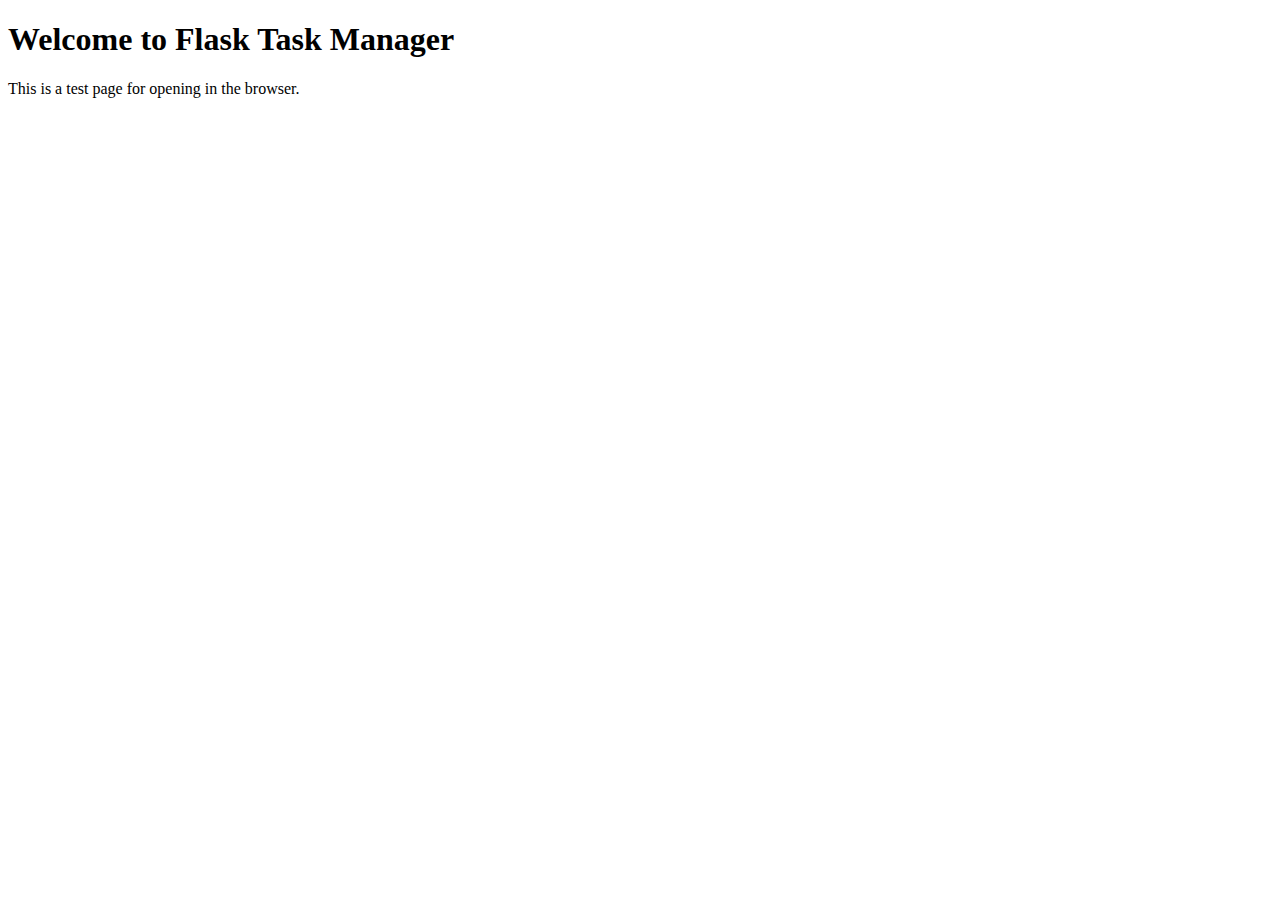
<file: 1. Assignments/Ankita/Ankita_Assignment4/index.html>
<!DOCTYPE html>
<html>
<head>
    <title>Flask Task Manager</title>
</head>
<body>
    <h1>Welcome to Flask Task Manager</h1>
    <p>This is a test page for opening in the browser.</p>
</body>
</html>
</file>
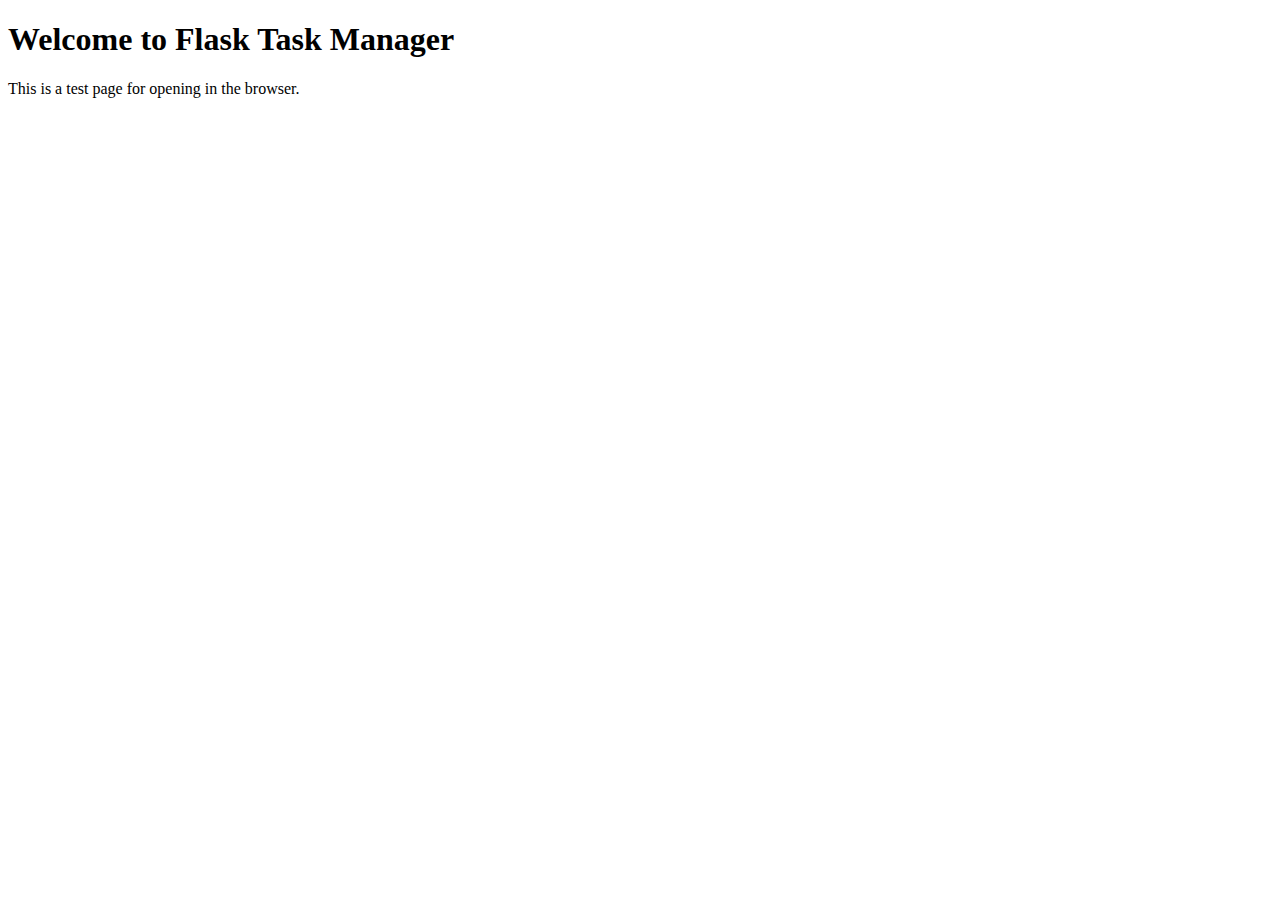
<file: 1. Assignments/Sonal/Sonal_Assignment4/templates/index.html>
<!DOCTYPE html>
<html>
<head>
    <title>Flask Task Manager</title>
</head>
<body>
    <h1>Welcome to Flask Task Manager</h1>
    <p>This is a test page for opening in the browser.</p>
</body>
</html>
</file>
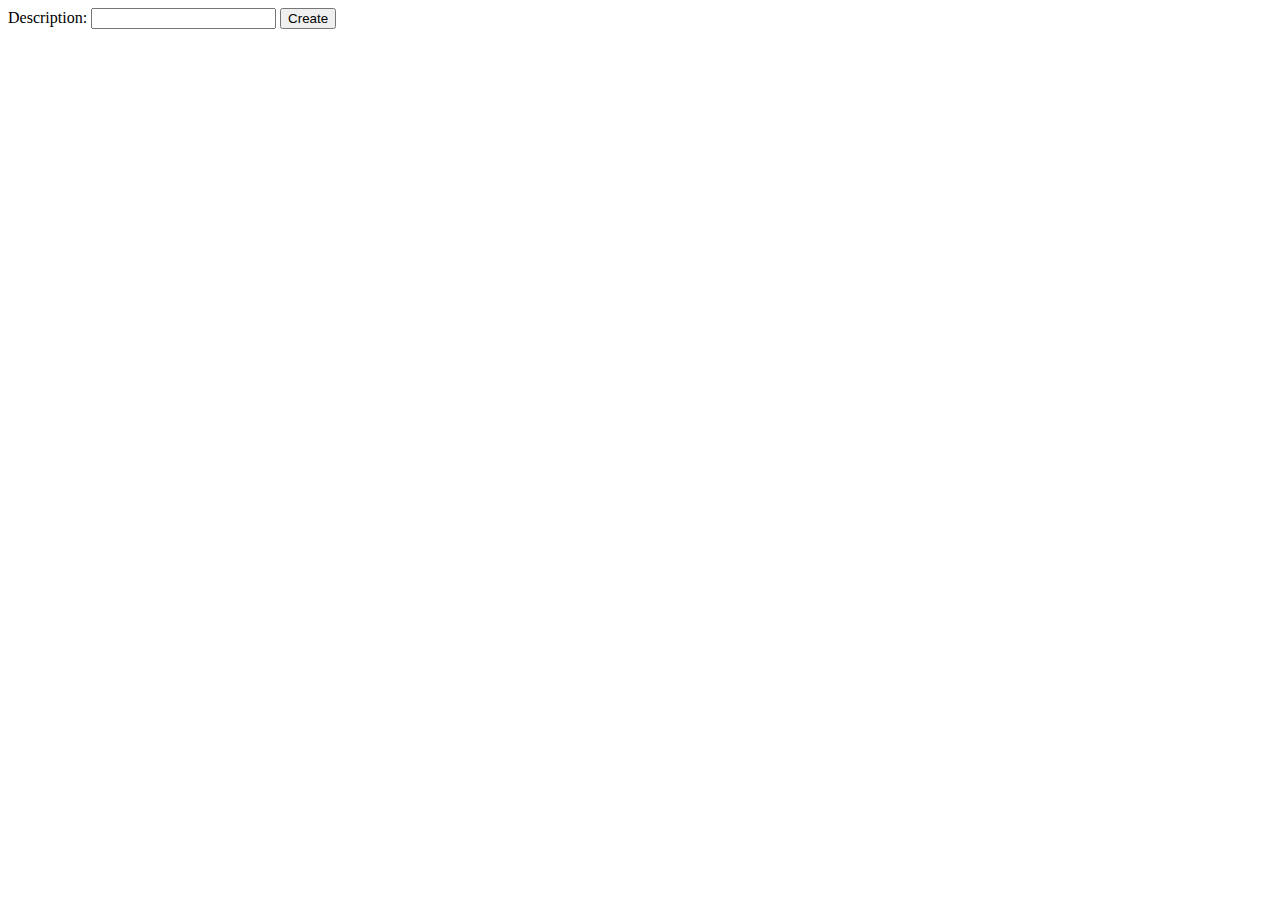
<file: 1. Assignments/Ankita/Ankita_Assignment4/templates/create.html>
<!DOCTYPE html>
<html lang="en">
<head>
    <meta charset="UTF-8">
    <title>Create Task</title>
</head>
<body>
    <form action="/create" method="post">
        <label for="description">Description:</label>
        <input type="text" name="description" id="description" required>
        <button type="submit">Create</button>
    </form>
</body>
</html>
</file>
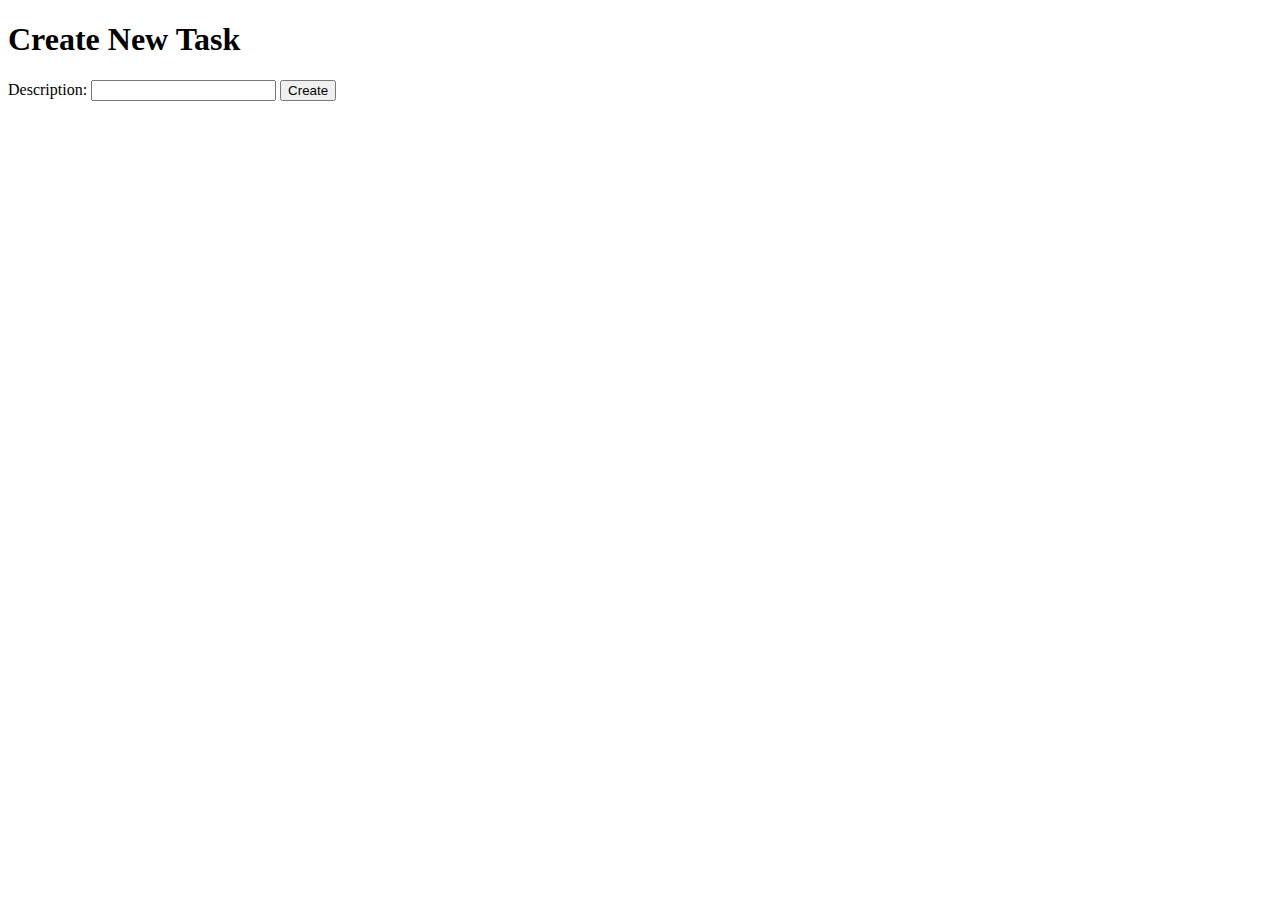
<file: 1. Assignments/Sonal/Sonal_Assignment4/templates/create.html>
<!DOCTYPE html>
<html lang="en">
<head>
    <meta charset="UTF-8">
    <title>Create Task</title>
</head>
<body>
    <h1>Create New Task</h1>
    <form action="/create" method="post">
        <label for="description">Description:</label>
        <input type="text" name="description" id="description" required>
        <button type="submit">Create</button>
    </form>
</body>
</html>
</file>
